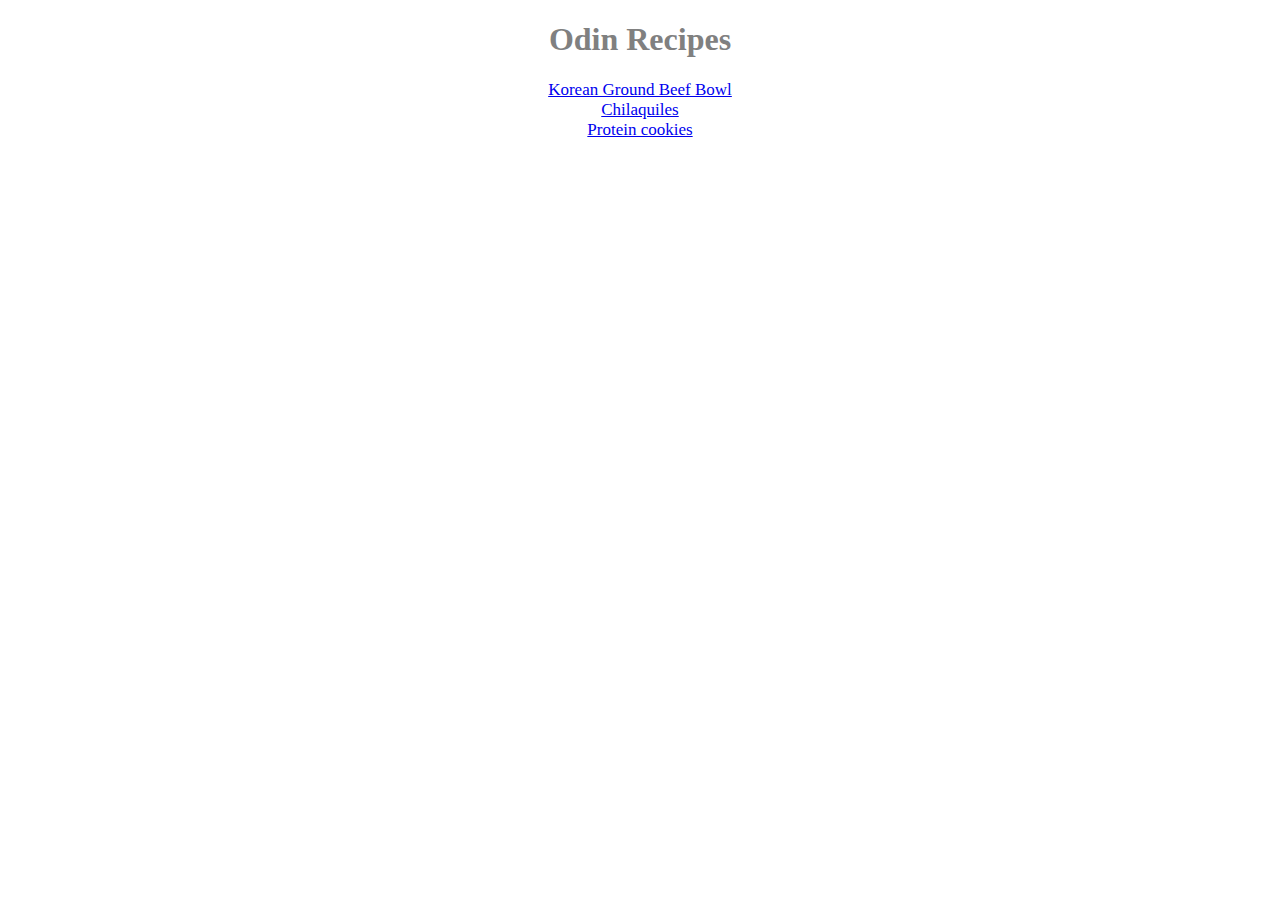
<file: index.html>
<!DOCTYPE html>
<html lang="en">
    <head>
        <meta charset="UTF-8">
        <meta name="viewport" content="width=device-width, initial-scale=1.0">
        <link href="index.css" rel="stylesheet">
        <title>Homepage</title>
    </head>
    <body>
        <h1>Odin Recipes</h1>
        <div>
            <a href="recipes/ground-beef.html">Korean Ground Beef Bowl</a><br>
            <a href="recipes/Chilaquiles.html">Chilaquiles</a><br>
            <a href="recipes/Protein-cookie.html">Protein cookies</a>
         </div>
        
    </body>
</html>
</file>
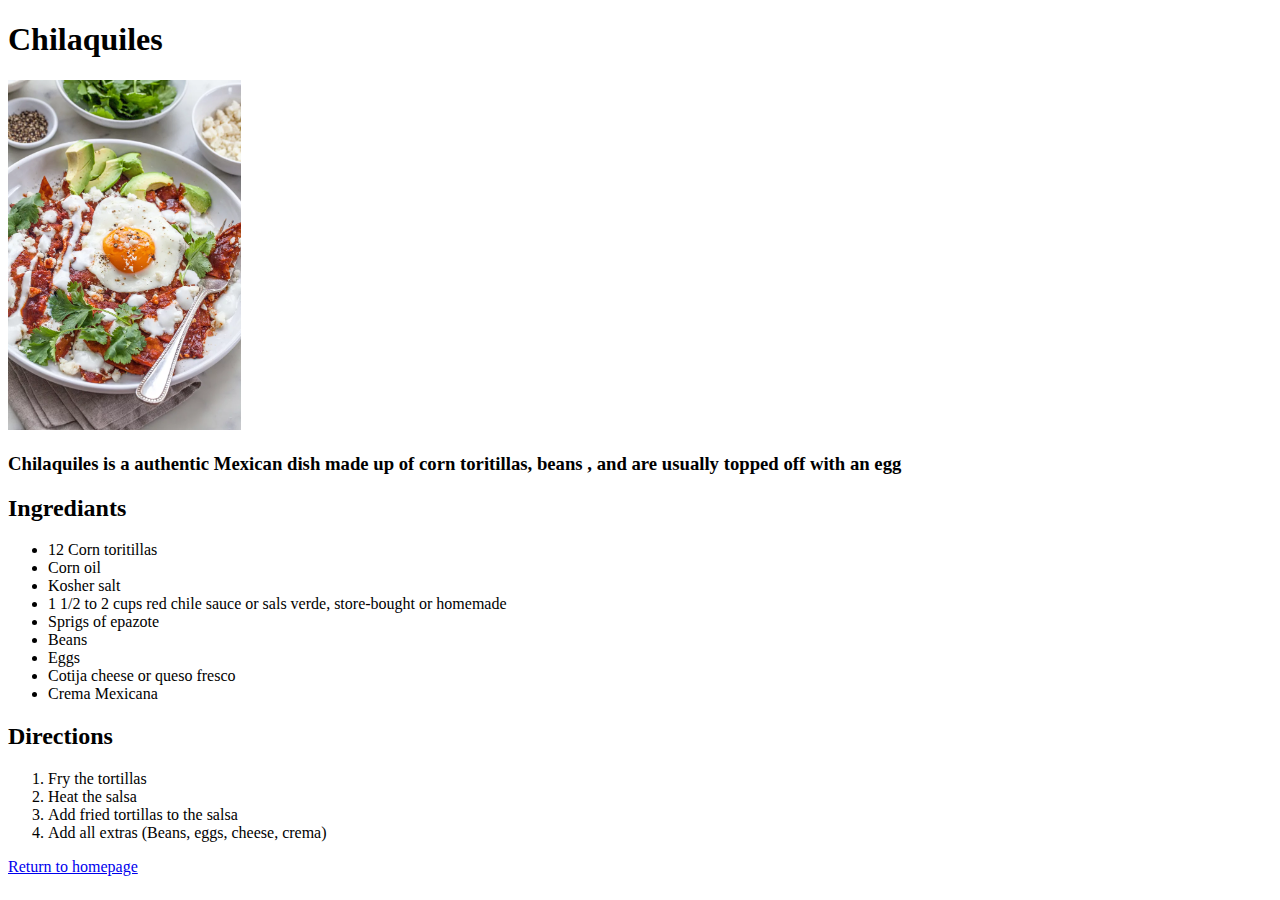
<file: recipes/Chilaquiles.html>
<!DOCTYPE html>
<html lang="en">
<head>
    <meta charset="UTF-8">
    <meta name="viewport" content="width=device-width, initial-scale=1.0">
    <link rel="stylesheet" href="Chilaquiles.css">
    <title>Chilaquiles</title>
</head>
<body>
    <h1 class="blue">Chilaquiles</h1>
    <img src="../Odin-images/Chilaquiles.jpg" alt="A classic Mexican dish called Chilaquiles">
    <h3>Chilaquiles is a authentic Mexican dish made up of corn toritillas, beans , and are usually topped off with an egg</h3>
    <h2>Ingrediants</h2>
        <ul>
            <li>12 Corn toritillas</li>
            <li>Corn oil</li>
            <li>Kosher salt</li>
            <li>1 1/2 to 2 cups red chile sauce or sals verde, store-bought or homemade</li>
            <li>Sprigs of epazote</li>
            <li>Beans</li>
            <li>Eggs</li>
            <li>Cotija cheese or queso fresco</li>
            <li>Crema Mexicana</li>
        </ul>
    <h2>Directions</h2>
    <ol>
        <li>Fry the tortillas</li>
        <li>Heat the salsa</li>
        <li>Add fried tortillas to the salsa</li>
        <li>Add all extras (Beans, eggs, cheese, crema)</li>
    </ol>



<a href="../index.html">Return to homepage</a>
</body>
</html>
</file>
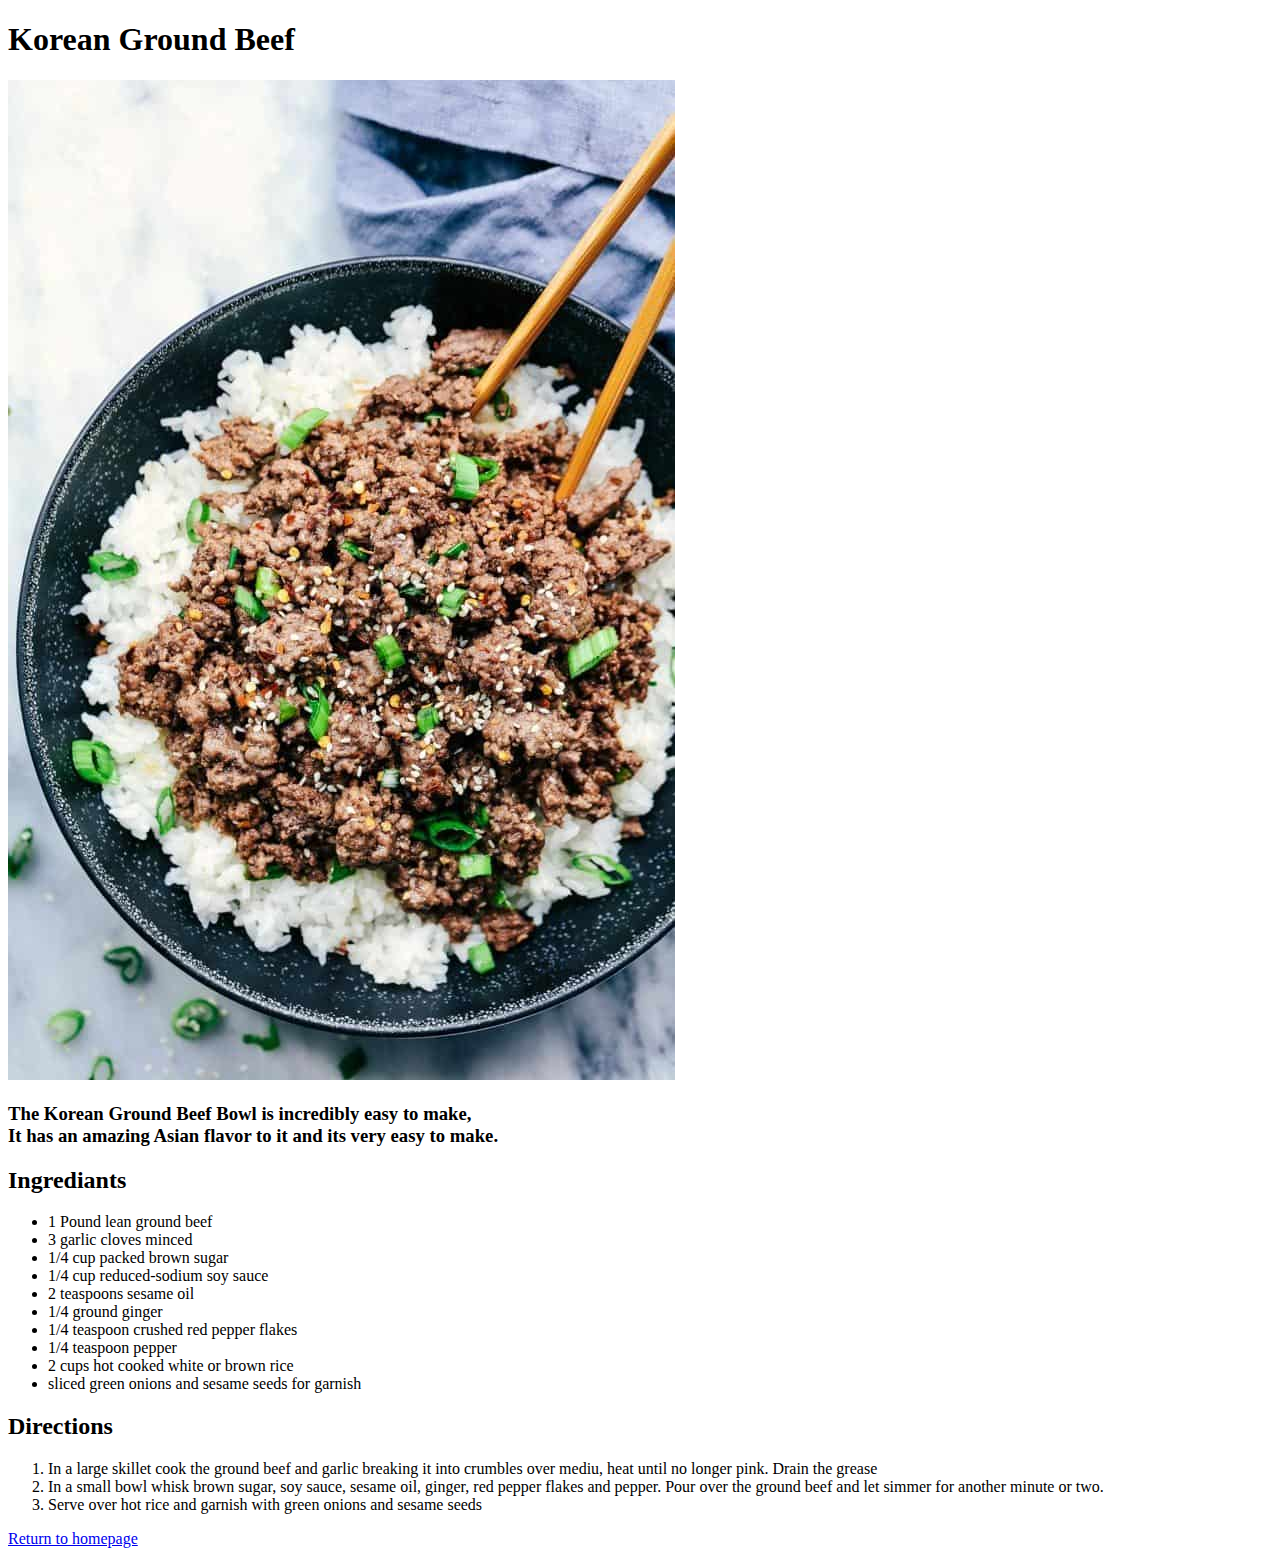
<file: recipes/ground-beef.html>
<!DOCTYPE html>
<html lang="en">
<head>
    <meta charset="UTF-8">
    <meta name="viewport" content="width=device-width, initial-scale=1.0">
    <link ref="stylesheet" href="ground-beef.css">
    <title>ground beef</title>
</head>
<body>
    <h1>Korean Ground Beef</h1>
        <img src="../Odin-images/groundbeef.jpg" alt="Korean ground beef bowl"/>
        <h3>The Korean Ground Beef Bowl is incredibly easy to make,<br>
        It has an amazing Asian flavor to it and its very easy to make.
        </h3>
        <h2>Ingrediants</h2>
    <ul>
        <li>1  Pound lean ground beef</li>
        <li>3 garlic cloves minced</li>
        <li>1/4 cup packed brown sugar</li>
        <li>1/4 cup reduced-sodium soy sauce</li>
        <li>2 teaspoons sesame oil</li>
        <li>1/4 ground ginger</li>
        <li>1/4 teaspoon crushed red pepper flakes</li>
        <li>1/4 teaspoon pepper</li>
        <li>2 cups hot cooked white or brown rice</li>
        <li>sliced green onions and sesame seeds for garnish</li>
    </ul>
    <h2>Directions</h2>
    <ol>
        <li>In a large skillet cook the ground beef and garlic breaking it into crumbles over mediu, heat until no longer pink. Drain the grease</li>
        <li>In a small bowl whisk brown sugar, soy sauce, sesame oil, ginger, red pepper flakes and pepper. Pour over the ground beef and let simmer for another minute or two. </li>
        <li>Serve over hot rice and garnish with green onions and sesame seeds</li>
    </ol>


<a href="../index.html">Return to homepage</a>
</body>
</html>
</file>
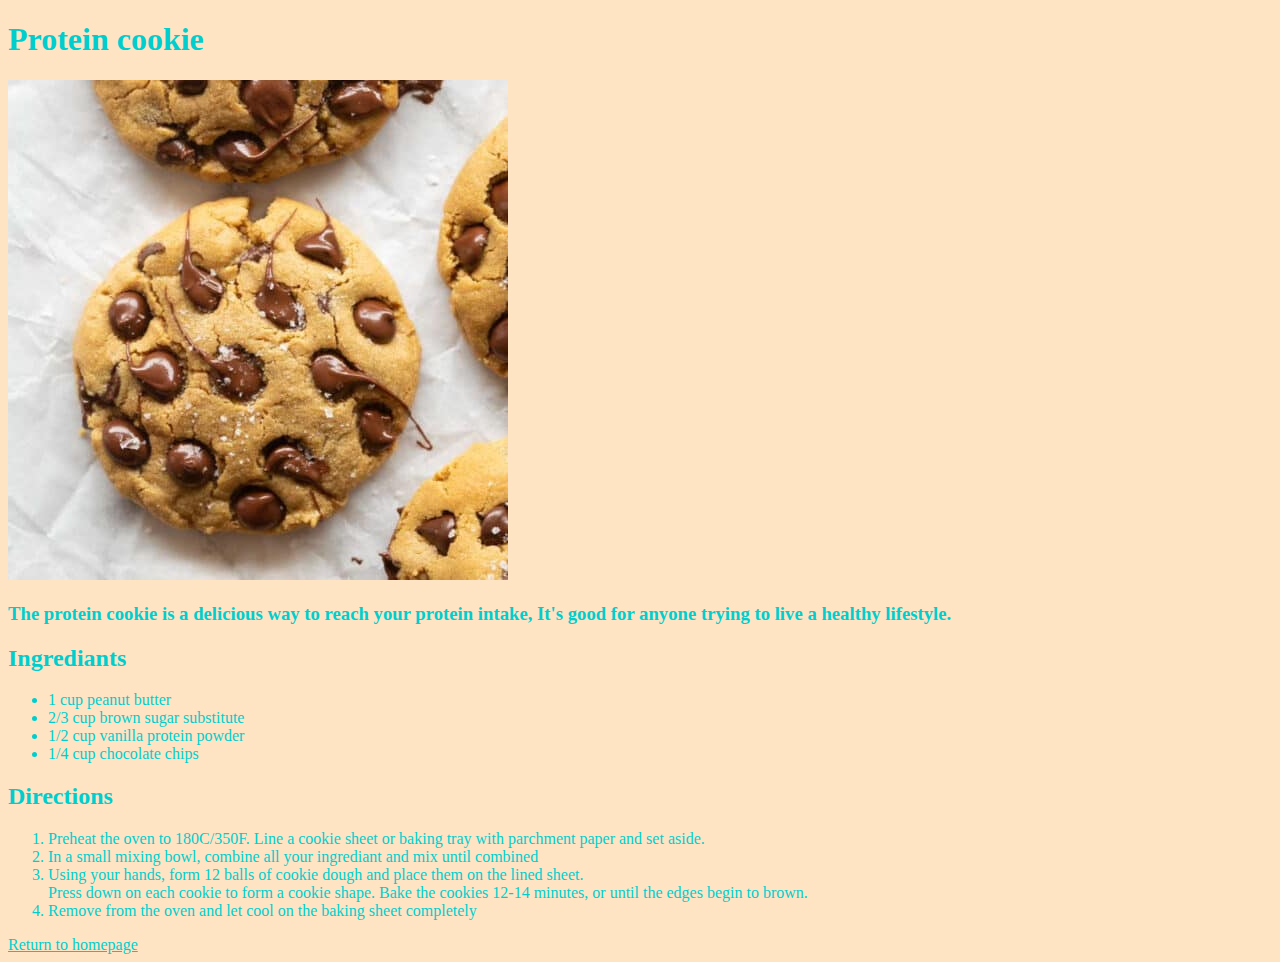
<file: recipes/Protein-cookie.html>
<!DOCTYPE html>
<html lang="en">
<head>
    <meta charset="UTF-8">
    <meta name="viewport" content="width=device-width, initial-scale=1.0">
    <link rel="stylesheet" href="Protein-cookie.css">
    <title>Protein cookie</title>
</head>
<body>
    <h1>Protein cookie</h1>
        <img src="../Odin-images/Proteincookie.jpeg" alt="Chocolate chip cookie">
        <h3>The protein cookie is a delicious way to reach your protein intake, It's good for anyone trying to live a healthy lifestyle.</h3>
    <h2>Ingrediants</h2>
        <ul>
            <li>1 cup peanut butter</li>
            <li>2/3 cup brown sugar substitute</li>
            <li>1/2 cup vanilla protein powder</li>
            <li>1/4 cup chocolate chips</li>
        </ul>
    <h2>Directions</h2>
        <ol>
            <li>Preheat the oven to 180C/350F. Line a cookie sheet or baking tray with parchment paper and set aside.</li>
            <li>In a small mixing bowl, combine all your ingrediant and mix until combined</li>
            <li>Using your hands, form 12 balls of cookie dough and place them on the lined sheet.<br> Press down on each cookie to form a cookie shape. Bake the cookies 12-14 minutes, or until the edges begin to brown.</li>
            <li>Remove from the oven and let cool on the baking sheet completely</li>



        </ol>

<a href="../index.html">Return to homepage</a>
</body>
</html>
</file>
<file: index.css>
h1{
    color: grey;
    text-align: center;
    font-weight: bold;
}

div{
    text-align: center;
    font-size: 17px;
}
</file>
<file: recipes/Chilaquiles.css>
img{
    width:auto;
    height: 350px;
}
</file>
<file: recipes/ground-beef.css>
body{
    color:red;
}
</file>
<file: recipes/Protein-cookie.css>
* {
    color:rgb(0, 206, 206);
}

body{
    background-color:bisque;
}
</file>
